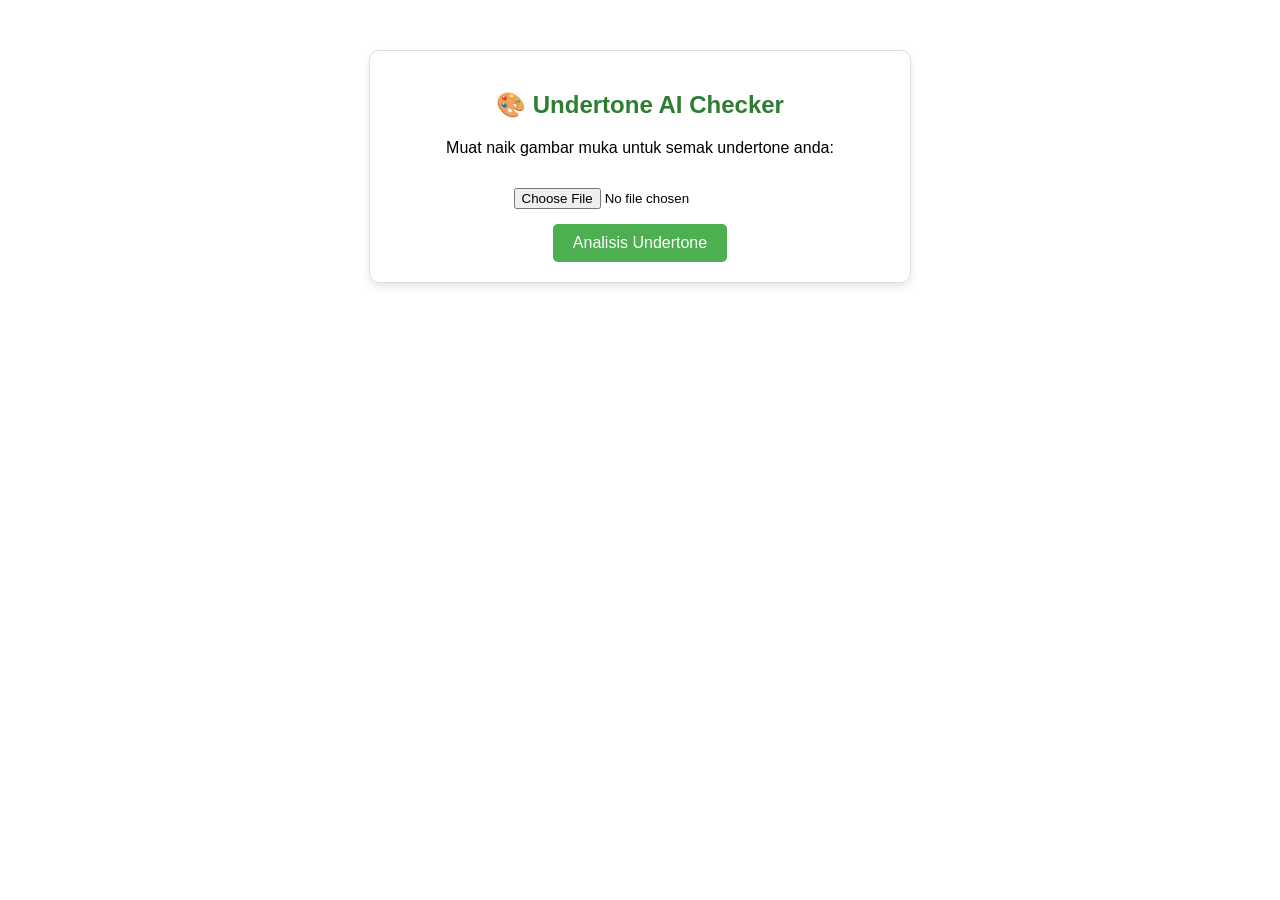
<file: backend/index.html>
<!DOCTYPE html>
<html lang="ms">
<head>
    <meta charset="UTF-8">
    <meta name="viewport" content="width=device-width, initial-scale=1.0">
    <title>Undertone AI Checker</title>
    <style>
        body { font-family: Arial, sans-serif; max-width: 500px; margin: 50px auto; text-align: center; padding: 20px; border: 1px solid #ddd; border-radius: 10px; box-shadow: 0 4px 8px rgba(0,0,0,0.1); }
        input[type="file"] { margin: 15px 0; }
        button { background-color: #4CAF50; color: white; padding: 10px 20px; border: none; border-radius: 5px; cursor: pointer; font-size: 16px; }
        button:hover { background-color: #45a049; }
        #result { margin-top: 20px; padding: 15px; border-radius: 5px; display: none; }
        .success { background-color: #e8f5e9; border: 1px solid #c8e6c9; }
        .error { background-color: #ffebee; border: 1px solid #ffcdd2; color: #c62828; }
        h2 { color: #2e7d32; }
    </style>
</head>
<body>

    <h2>🎨 Undertone AI Checker</h2>
    <p>Muat naik gambar muka untuk semak undertone anda:</p>

    <input type="file" id="imageInput" accept="image/*"><br>
    <button onclick="uploadImage()">Analisis Undertone</button>

    <div id="result"></div>

    <script>
        async function uploadImage() {
            const fileInput = document.getElementById('imageInput');
            const resultDiv = document.getElementById('result');

            if (fileInput.files.length === 0) {
                alert("Sila pilih gambar terlebih dahulu!");
                return;
            }

            resultDiv.style.display = "block";
            resultDiv.className = "";
            resultDiv.innerHTML = "⏳ Sedang menganalisis gambar...";

            const formData = new FormData();
            formData.append('image', fileInput.files[0]);

            try {
                // Panggil API Flask
                const response = await fetch('/predict', {
                    method: 'POST',
                    body: formData
                });

                const data = await response.json();

                if (response.ok) {
                    resultDiv.className = "success";

                    let recHtml = "";
                    if (data.recommendations && data.recommendations.length > 0) {
                        recHtml = "<h4>💄 Cadangan Foundation:</h4><ul style='text-align:left; display:inline-block;'>";
                        data.recommendations.forEach(item => {
                            recHtml += `<li><b>${item.shade}</b> (${item.skintone})</li>`;
                        });
                        recHtml += "</ul>";
                    } else {
                        recHtml = "<p><i>Tiada cadangan foundation dijumpai untuk undertone ini.</i></p>";
                    }

                    let lipHtml = "";
                    if (data.lipstick_recommendations && data.lipstick_recommendations.length > 0) {
                        lipHtml = "<h4>💋 Cadangan Lipstick:</h4><ul style='text-align:left; display:inline-block;'>";
                        data.lipstick_recommendations.forEach(item => {
                            lipHtml += `<li><b>${item.shade}</b> (${item.skintone})</li>`;
                        });
                        lipHtml += "</ul>";
                    } else {
                        lipHtml = "<p><i>Tiada cadangan lipstick dijumpai untuk undertone ini.</i></p>";
                    }

                    resultDiv.innerHTML = `
                        <h3>Keputusan: <b>${data.undertone.toUpperCase()}</b></h3>
                        <p>Skintone dikesan: <b>${data.skintone}</b></p>
                        <hr>
                        ${recHtml}
                        <hr>
                        ${lipHtml}
                    `;
                } else {
                    resultDiv.className = "error";
                    resultDiv.innerHTML = `❌ Error: ${data.error || 'Gagal memproses gambar'}`;
                }
            } catch (err) {
                resultDiv.className = "error";
                resultDiv.innerHTML = "❌ Gagal berhubung dengan backend Flask. Pastikan `python app.py` sedang berjalan!";
                console.error(err);
            }
        }
    </script>
</body>
</html>
</file>
